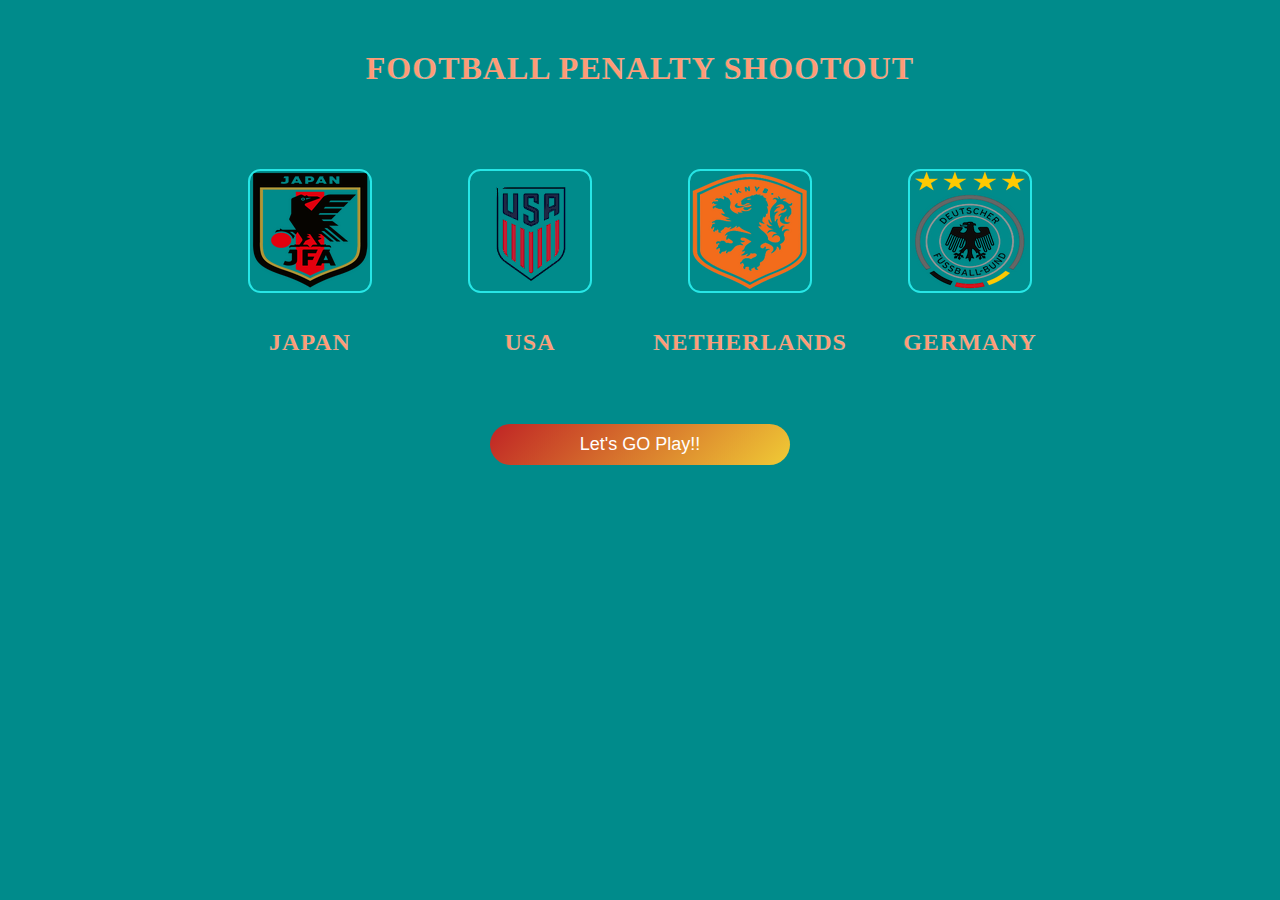
<file: index.html>
<!DOCTYPE html>
<html lang="en">
<head>
    <meta charset="UTF-8">
    <meta name="viewport" content="width=device-width, initial-scale=1.0">
    <title>Football Leagues</title>
    <link rel="stylesheet" href="./styles.css">
</head>
<body >
       
    <div class="container">
        <h1 class="heading">FOOTBALL PENALTY SHOOTOUT</h1> <br />
        <div class="row">
            <div class="col">
                <img class="team-logo" src="./assets/japan.png" alt="japan football team logo">
                <h1 class="name">JAPAN</h1>
            </div>
            
            <div class="col">
                <img class="team-logo" src="./assets/usa.png" alt="usa football team logo">
                <h1 class="name">USA</h1>
            </div>

            <div class="col">
                <img class="team-logo" src="./assets/netherlands.png" alt="japan football team logo">
                <h1 class="name">NETHERLANDS</h1>
            </div>

            <div class="col">
                <img class="team-logo" src="./assets/germany.png" alt="japan football team logo">
                <h1 class="name">GERMANY</h1>
            </div>
        </div>
        <br />
        <div class="row">
            <a href="./game.html"><button>Let's GO Play!!</button></a>
        </div>
    </div>
</body>
</html>
</file>
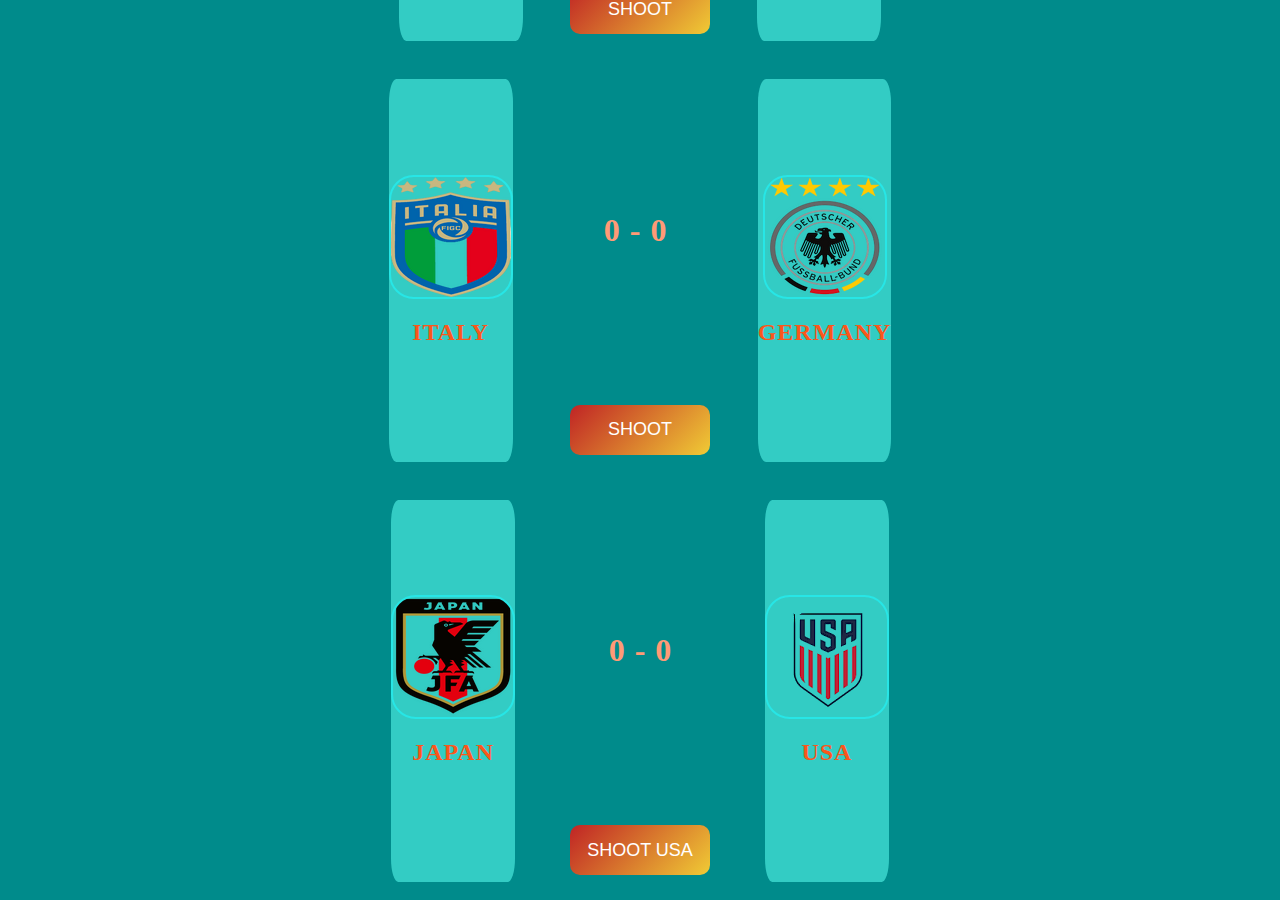
<file: game.html>
<!DOCTYPE html>
<html lang="en">
<head>
    <meta charset="UTF-8">
    <meta name="viewport" content="width=device-width, initial-scale=1.0">
    <title>Football Leagues</title>
    <link rel="stylesheet" href="./gameStyle.css">
</head>
<body >   
     <!-- First semi-finale match  -->
    <div class="container">
        <div class="row">
            <div class="col column">
                <img class="team-logo" src="./assets/japan.png" alt="japan football team logo">
                <h1 class="name" id="team1-name"></h1>
                <div class="row" id="team1-shots">
                    <span class="circle"></span>
                    <span class="circle"></span>
                    <span class="circle"></span>
                    <span class="circle"></span>
                    <span class="circle"></span>
                </div>
            </div>
            <div class="col">
                <div class="row score">
                    <br />
                    <span id="team1-score"></span>
                    <span> - </span>
                    <span id="team2-score"></span>
                    
                </div>
            </div>
            <div class="col column">
                <img class="team-logo" src="./assets/usa.png" alt="usa football team logo">
                <h1 class="name" id="team2-name"></h1>
                <div class="row" id="team2-shots">
                    <span class="circle"></span>
                    <span class="circle"></span>
                    <span class="circle"></span>
                    <span class="circle"></span>
                    <span class="circle"></span>
                </div>
            </div>
        </div>
        <br />
        <div class="row">
            <button id="shoot1-button" onClick="shootButtonClick()">SHOOT</button>
        </div>
        <div class="row result" id="result1" hidden></div>
    </div>

    <!-- second semi-finale match -->
    <div class="container" >
        <div class="row">
            <div class="col column">
                <img class="team-logo" src="./assets/italy.png" alt="italy football team logo">
                <h1 class="name" id="team3-name"></h1>
                <div class="row" id="team3-shots">
                    <span class="circle"></span>
                    <span class="circle"></span>
                    <span class="circle"></span>
                    <span class="circle"></span>
                    <span class="circle"></span>
                </div>
            </div>
            <div class="col">
                <div class="row score">
                    <br />
                    <span id="team3-score"></span>
                    <span> - </span>
                    <span id="team4-score"></span>
                    
                </div>
            </div>
            <div class="col column">
                <img class="team-logo" src="./assets/germany.png" alt="germany football team logo">
                <h1 class="name" id="team4-name"></h1>
                <div class="row" id="team4-shots">
                    <span class="circle"></span>
                    <span class="circle"></span>
                    <span class="circle"></span>
                    <span class="circle"></span>
                    <span class="circle"></span>
                </div>
            </div>
        </div>
        <br />
        <div class="row">
            <button id="shoot2-button" onClick="shootButtonClick()">SHOOT</button>
        </div>
        <div class="row result" id="result2" hidden></div>
    </div>

    <!-- Finale match  -->
    <div class="container">
        <div class="row">
            <div class="col column">
                <img class="team-logo" src="./assets/japan.png" alt="japan football team logo">
                <h1 class="name" id="team1-name"></h1>
                <div class="row">
                    <span class="circle"></span>
                    <span class="circle"></span>
                    <span class="circle"></span>
                    <span class="circle"></span>
                    <span class="circle"></span>
                </div>
            </div>
            <div class="col">
                <div class="row score">
                    <br />
                    <span id="team1-score"></span>
                    <span> - </span>
                    <span id="team2-score"></span>
                    
                </div>
            </div>
            <div class="col column">
                <img class="team-logo" src="./assets/usa.png" alt="usa football team logo">
                <h1 class="name" id="team2-name"></h1>
                <div class="row">
                    <span class="circle"></span>
                    <span class="circle"></span>
                    <span class="circle"></span>
                    <span class="circle"></span>
                    <span class="circle"></span>
                </div>
            </div>
        </div>
        <br />
        <div class="row">
            <button id="shoot1-button">SHOOT</button>
        </div>
    </div>
    <script src="./app.js"></script>
</body>
</html>
</file>
<file: styles.css>
*{
    margin:0;
    padding:0;
}

body{
    background-color: darkcyan; 
    color: #ff9a76;
    /* color: rgb(245, 67, 2); */
    display: flex;
    justify-content: center;
    height: 65vh;
    text-align: center;
}

h1 {
    font-weight: bolder;
    letter-spacing: 1px;
    align-self: center;
    -webkit-text-stroke: 0.15px aqua;
}

button{
    border:none;
    border-radius: 25px;
    font-size: large;
    background: linear-gradient(135deg,#c02425,#f0cb35);
    width: 300px;
    color:white;
    padding: 10px;
    margin-top:30px;
}

.heading {
   margin-top: 50px;
} 

/* .container {
    background-color: aqua;
    width: 75vh;
    border-radius: 20px;
    display: flex;
    flex-direction: column;
    padding: 40px 50px;
    margin-top: 90px;
} */

.container > .row{
    width: 100%;
    justify-content: space-evenly;
}

.row {
    display: flex;
}

.col {
    display: flex;
    flex-direction: column;
    justify-content: center;
    align-items: center;
}

.team-logo {
    border-radius: 10%;
    border: 2px solid rgb(39, 230, 230);
    margin: 4rem 3rem 1rem;
}

.name {
    margin: 20px 0;
    font-size: x-large;
    font-weight: bold;
}
</file>
<file: gameStyle.css>
*{
    margin:0;
    padding:0;
}

body{
    background-color: darkcyan; 
    color: rgb(250, 87, 27);
    display: flex;
    flex-wrap: wrap-reverse;
    justify-content: space-around;
    align-items: flex-end;
    height: 100vh;
}

span{
    margin: 0 5px;
}

.container {
    width: 75vh;
    border-radius: 20px;
    display: flex;
    flex-direction: column;
    /* padding: 40px 50px 0px; */
}

.container > .row{
    width: 100%;
    justify-content: space-evenly;
}

.row {
    display: flex;
}

.col {
    display: flex;
    flex-direction: column;
    justify-content: center;
    align-items: center;
}

.column{
    background-color: #33ccc4;
    height: 42.5vh;  /*250px*/
    border-radius: 6%;
    margin: 20px 60px 0;
}

.team-logo {
    border-radius: 20%;
    border: 2px solid rgb(39, 230, 230);
}

.name {
    margin: 20px 0;
    font-size: x-large;
    font-weight: bolder;
    letter-spacing: 1px;
}

.score {
    font-size: xx-large;
    font-weight: bold;
    margin-top: -60px;
    color: #ff9a76;
}

.shots {
    height: 20px;
    width: 20px;
    background-color: white;
    border-radius: 50%;
    border:solid 1.5px darkcyan;
}

button{
    background: linear-gradient(135deg,#c02425,#f0cb35);
    color:white;
    font-size: large;
    width: 140px;
    height: 50px;
    border:none;
    border-radius: 10px;
    margin-top: -75px;
}
</file>
